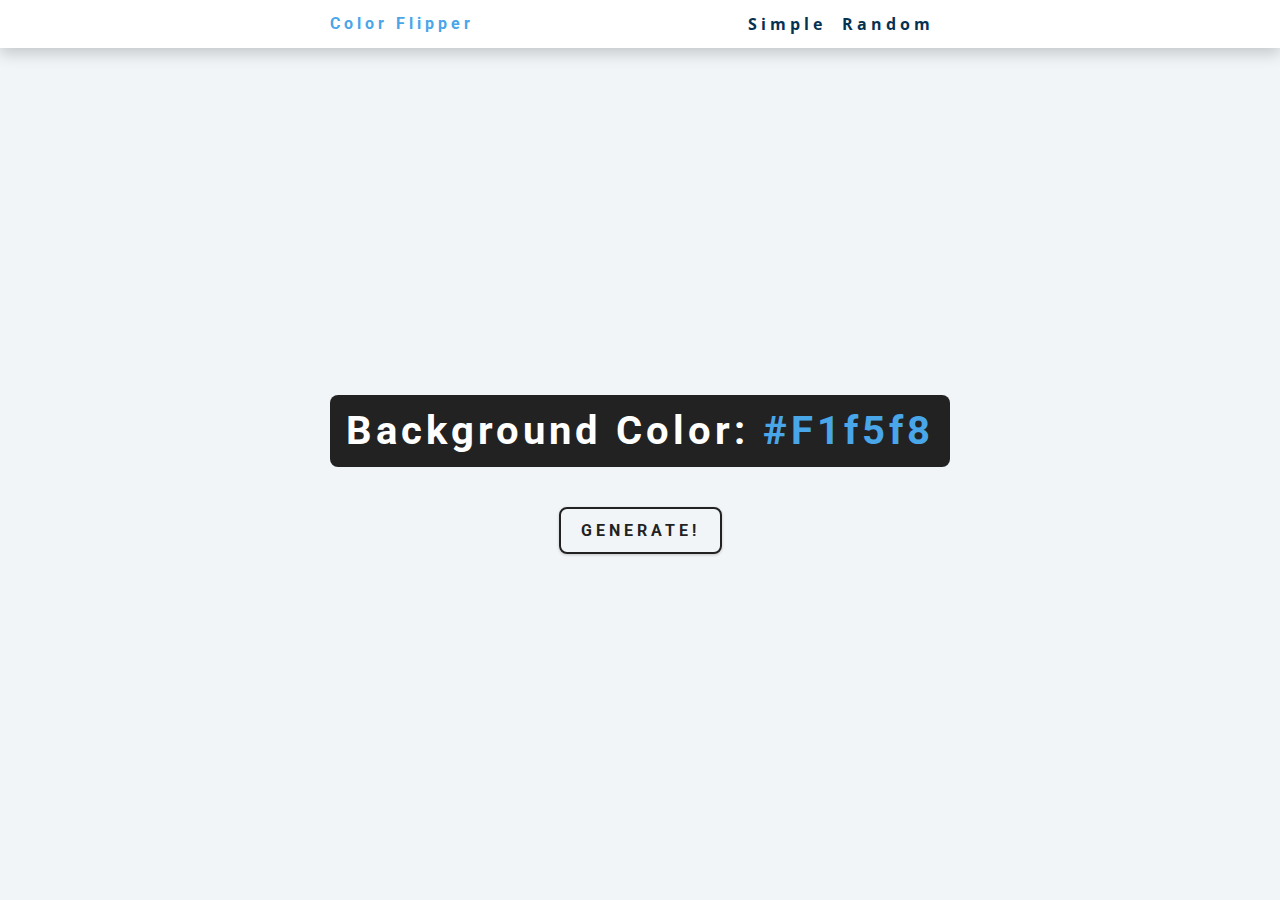
<file: index.html>
<!DOCTYPE html>
<html>
<head>
    <meta charset='utf-8'>
    <meta http-equiv='X-UA-Compatible' content='IE=edge'>
    <title>Page Title</title>
    <meta name='viewport' content='width=device-width, initial-scale=1'>
    <link rel='stylesheet' type='text/css' media='screen' href='app.css'>
   
</head>
<body>
    <nav>
        <div class="nav-center">
            <h4>Color Flipper</h4>

            <div class="nav-links">
                <a href="index.html">Simple</a>
                <a href="hex.html">Random</a>
            </div>
        </div>
    </nav>

    <main>
        <div class="container">
            <h2>Background color: <span class="color">#f1f5f8</span></h2>
            <button class="btn btn-hero" id="btn">Generate!</button>
        </div>
    </main>

     <script src='app.js'></script>
</body>
</html>
</file>
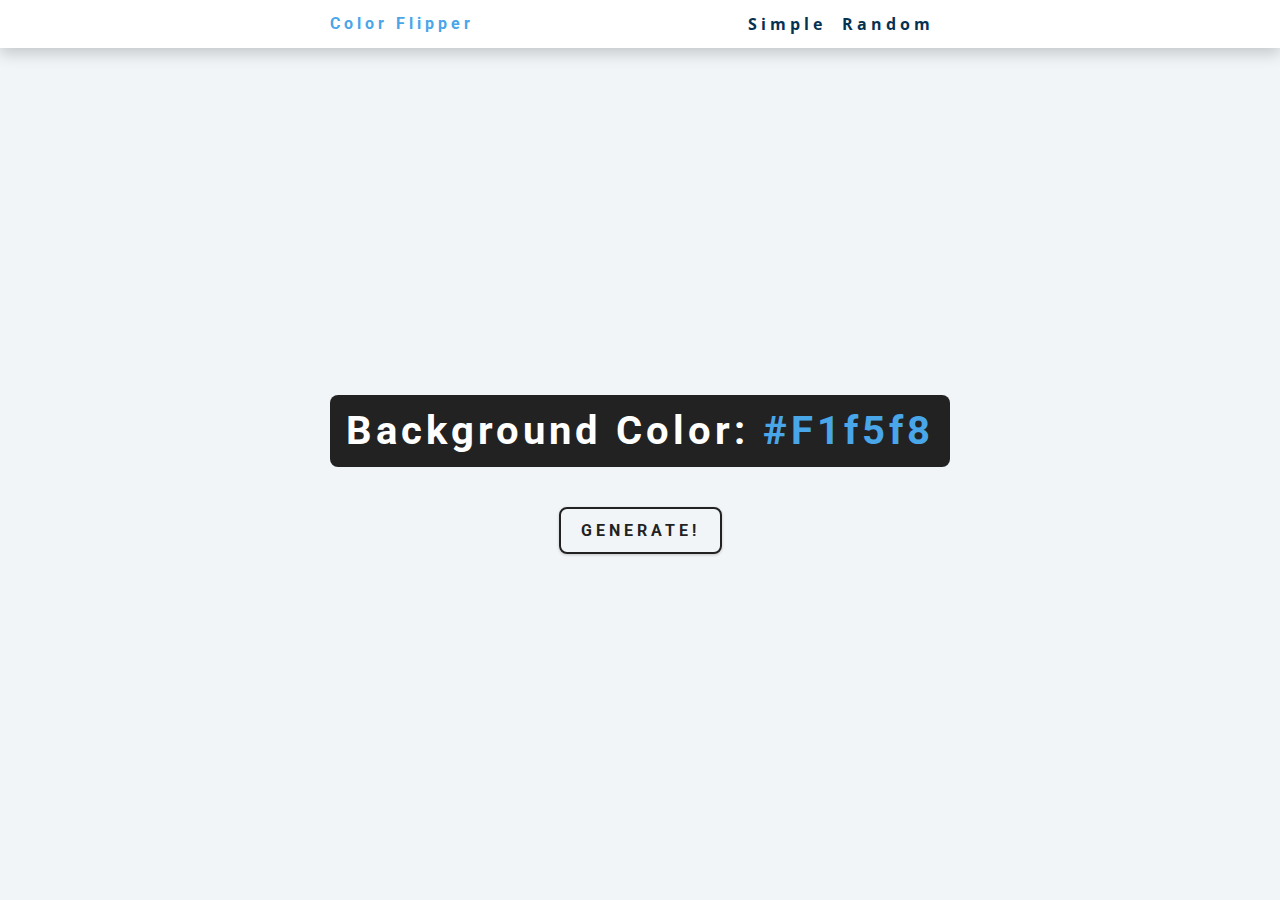
<file: hex.html>
<!DOCTYPE html>
<html>
<head>
    <meta charset='utf-8'>
    <meta http-equiv='X-UA-Compatible' content='IE=edge'>
    <title>Page Title</title>
    <meta name='viewport' content='width=device-width, initial-scale=1'>
    <link rel='stylesheet' type='text/css' media='screen' href='app.css'>
   
</head>
<body>
    <nav>
        <div class="nav-center">
            <h4>Color Flipper</h4>

            <div class="nav-links">
                <a href="index.html">Simple</a>
                <a href="hex.html">Random</a>
            </div>
        </div>
    </nav>

    <main>
        <div class="container">
            <h2>Background color: <span class="color">#f1f5f8</span></h2>
            <button class="btn btn-hero" id="btn">Generate!</button>
        </div>
    </main>

     <script src='hex.js'></script>
</body>
</html>
</file>
<file: app.css>
/* [This portion is taken from another source] */

/*
=============== 
Fonts
===============
*/
@import url("https://fonts.googleapis.com/css?family=Open+Sans|Roboto:400,700&display=swap");

/*
=============== 
Variables
===============
*/

:root {
  /* dark shades of primary color*/
  --clr-primary-1: hsl(205, 86%, 17%);
  --clr-primary-2: hsl(205, 77%, 27%);
  --clr-primary-3: hsl(205, 72%, 37%);
  --clr-primary-4: hsl(205, 63%, 48%);
  /* primary/main color */
  --clr-primary-5: hsl(205, 78%, 60%);
  /* lighter shades of primary color */
  --clr-primary-6: hsl(205, 89%, 70%);
  --clr-primary-7: hsl(205, 90%, 76%);
  --clr-primary-8: hsl(205, 86%, 81%);
  --clr-primary-9: hsl(205, 90%, 88%);
  --clr-primary-10: hsl(205, 100%, 96%);
  /* darkest grey - used for headings */
  --clr-grey-1: hsl(209, 61%, 16%);
  --clr-grey-2: hsl(211, 39%, 23%);
  --clr-grey-3: hsl(209, 34%, 30%);
  --clr-grey-4: hsl(209, 28%, 39%);
  /* grey used for paragraphs */
  --clr-grey-5: hsl(210, 22%, 49%);
  --clr-grey-6: hsl(209, 23%, 60%);
  --clr-grey-7: hsl(211, 27%, 70%);
  --clr-grey-8: hsl(210, 31%, 80%);
  --clr-grey-9: hsl(212, 33%, 89%);
  --clr-grey-10: hsl(206, 33%, 96%);
  --clr-white: #fff;
  --clr-red-dark: hsl(360, 67%, 44%);
  --clr-red-light: hsl(360, 71%, 66%);
  --clr-green-dark: hsl(125, 67%, 44%);
  --clr-green-light: hsl(125, 71%, 66%);
  --clr-black: #222;
  --ff-primary: "Roboto", sans-serif;
  --ff-secondary: "Open Sans", sans-serif;
  --transition: all 0.3s linear;
  --spacing: 0.25rem;
  --radius: 0.5rem;
  --light-shadow: 0 5px 15px rgba(0, 0, 0, 0.1);
  --dark-shadow: 0 5px 15px rgba(0, 0, 0, 0.2);
  --max-width: 1170px;
  --fixed-width: 620px;
}
/*
=============== 
Global Styles
===============
*/

*,
::after,
::before {
  margin: 0;
  padding: 0;
  box-sizing: border-box;
}
body {
  font-family: var(--ff-secondary);
  background: var(--clr-grey-10);
  color: var(--clr-grey-1);
  line-height: 1.5;
  font-size: 0.875rem;
}
ul {
  list-style-type: none;
}
a {
  text-decoration: none;
}
img:not(.nav-logo) {
  width: 100%;
  display: block;
}

h1,
h2,
h3,
h4 {
  letter-spacing: var(--spacing);
  text-transform: capitalize;
  line-height: 1.25;
  margin-bottom: 0.75rem;
  font-family: var(--ff-primary);
}
h1 {
  font-size: 3rem;
}
h2 {
  font-size: 2rem;
}
h3 {
  font-size: 1.25rem;
}
h4 {
  font-size: 0.875rem;
}
p {
  margin-bottom: 1.25rem;
  color: var(--clr-grey-5);
}
@media screen and (min-width: 800px) {
  h1 {
    font-size: 4rem;
  }
  h2 {
    font-size: 2.5rem;
  }
  h3 {
    font-size: 1.75rem;
  }
  h4 {
    font-size: 1rem;
  }
  body {
    font-size: 1rem;
  }
  h1,
  h2,
  h3,
  h4 {
    line-height: 1;
  }
}
/*  global classes */

.btn {
  font-family: var(--ff-primary);
  text-transform: uppercase;
  background: transparent;
  color: var(--clr-black);
  padding: 0.375rem 0.75rem;
  letter-spacing: var(--spacing);
  display: inline-block;
  font-weight: 700;
  transition: var(--transition);
  font-size: 0.875rem;
  border: 2px solid var(--clr-black);
  cursor: pointer;
  box-shadow: 0 1px 3px rgba(0, 0, 0, 0.2);
  border-radius: var(--radius);
}
.btn:hover {
  color: var(--clr-white);
  background: var(--clr-black);
}
.btn-hero {
  font-size: 1rem;
  padding: 0.75rem 1.25rem;
}
/* section */
.section {
  padding: 5rem 0;
}

.section-center {
  width: 90vw;
  margin: 0 auto;
  max-width: 1170px;
}
@media screen and (min-width: 992px) {
  .section-center {
    width: 95vw;
  }
}
/*
=============== 
Nav
===============
*/
nav {
  background: var(--clr-white);
  height: 3rem;
  display: grid;
  align-items: center;
  box-shadow: var(--dark-shadow);
}
.nav-center {
  width: 90vw;
  max-width: var(--fixed-width);
  margin: 0 auto;
  display: flex;
  align-items: center;
  justify-content: space-between;
}
.nav-center h4 {
  margin-bottom: 0;
  color: var(--clr-primary-5);
}
.nav-links {
  display: flex;
}
nav a {
  text-transform: capitalize;
  font-weight: 700;
  font-size: 1rem;
  color: var(--clr-primary-1);
  letter-spacing: var(--spacing);
  margin-right: 1rem;
}
nav a:hover {
  color: var(--clr-primary-5);
}
/*
=============== 
Container
===============
*/
main {
  min-height: calc(100vh - 3rem);
  display: grid;
  place-items: center;
}
.container {
  text-align: center;
}
.container h2 {
  background: var(--clr-black);
  color: var(--clr-white);
  padding: 1rem;
  border-radius: var(--radius);
  margin-bottom: 2.5rem;
}
.color {
  color: var(--clr-primary-5);
}
</file>
